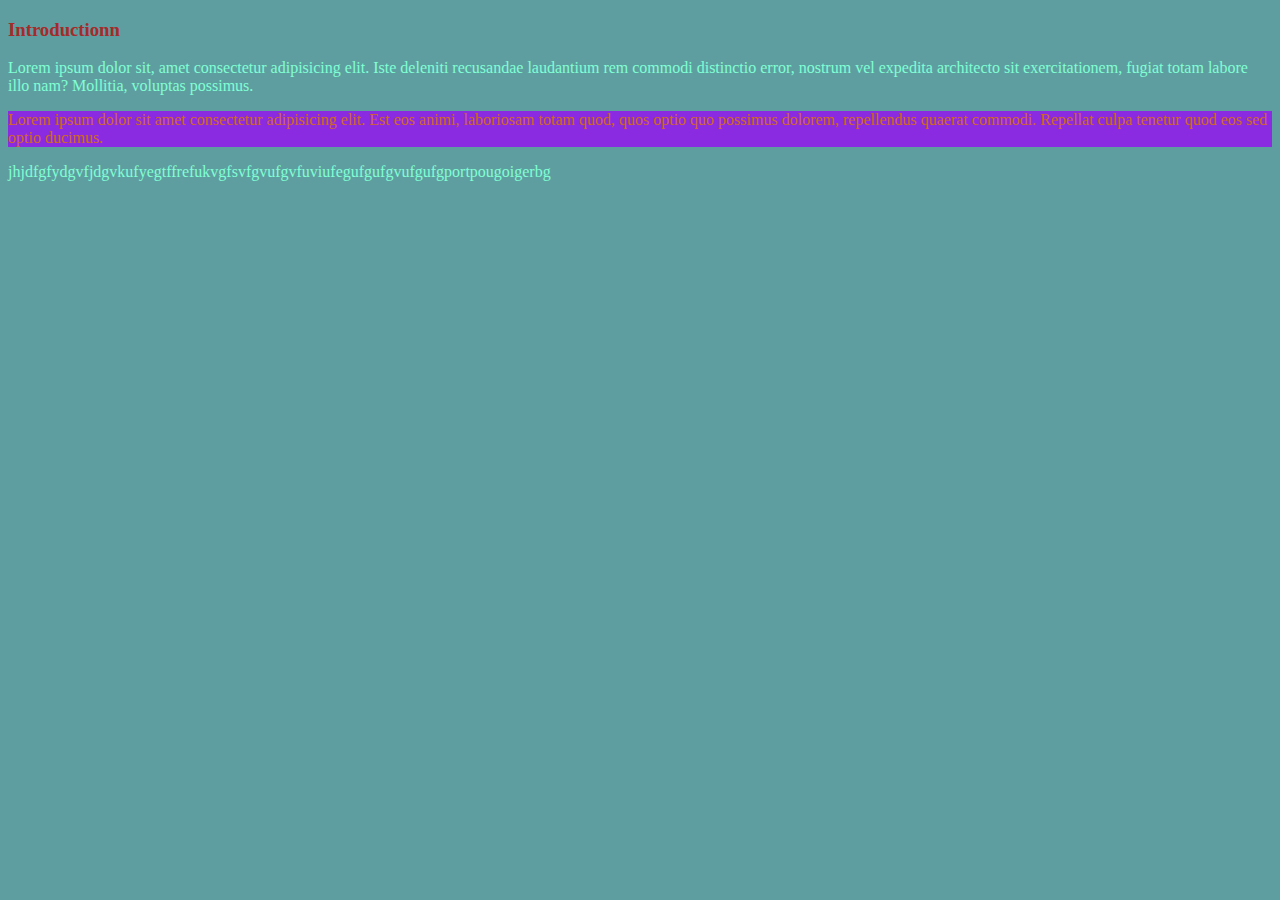
<file: index.html>
<!DOCTYPE html>
<html lang="en">
<head>
  <meta charset="UTF-8">
  <meta name="viewport" content="width=device-width, initial-scale=1.0">
  <title> basics of CSS </title>
  <link rel="stylesheet" href="external.css">
</head>
<body>
  <!-- WAYS TO APPLY CSS PROPERTY 
  1.INLINE
  2.INTERNAL
  3.EXTERNAL(works best for large website)
-->

<h3> Introductionn </h3>

<P class="odd">Lorem ipsum dolor sit, amet consectetur adipisicing elit. Iste deleniti recusandae laudantium rem commodi distinctio error, nostrum vel expedita architecto sit exercitationem, fugiat totam labore illo nam? Mollitia, voluptas possimus.</P>
<p id="p2" class="even">Lorem ipsum dolor sit amet consectetur adipisicing elit. Est eos animi, laboriosam totam quod, quos optio quo possimus dolorem, repellendus quaerat commodi. Repellat culpa tenetur quod eos sed optio ducimus.</p></body>
<p class="odd">jhjdfgfydgvfjdgvkufyegtffrefukvgfsvfgvufgvfuviufegufgufgvufgufgportpougoigerbg</p></html>
</file>
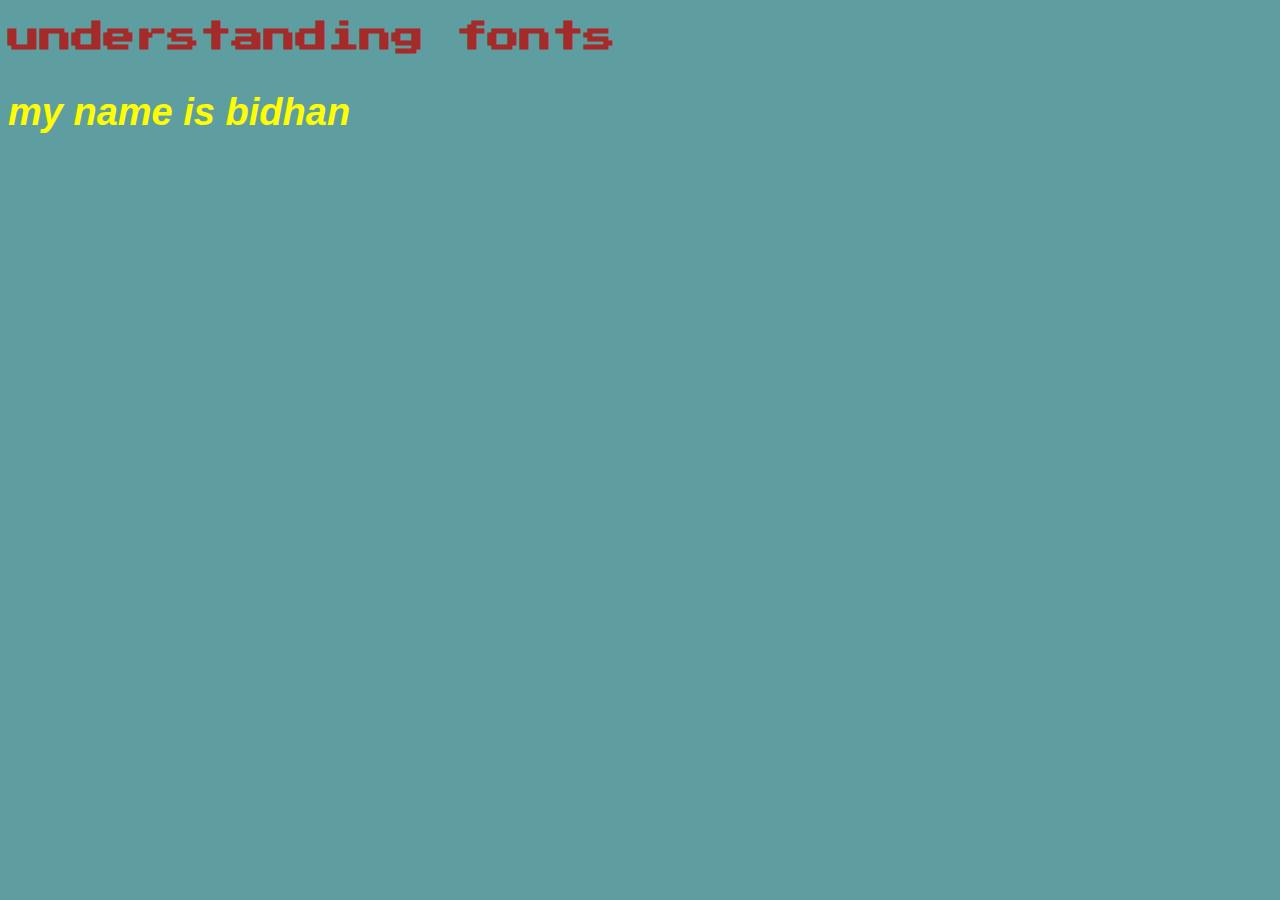
<file: font.html>
<!DOCTYPE html>
<html lang="en">
<head>
  <meta charset="UTF-8">
  <meta name="viewport" content="width=device-width, initial-scale=1.0">
  <title>understanding fonts</title>
  <link rel="stylesheet" href="font.css"> 
  <link href="https://fonts.googleapis.com/css2?family=Press+Start+2P&display=swap" rel="stylesheet">

</head>
<body>
  <h1> understanding fonts</h3>
  <P>my name is bidhan</P>
</body>
</html>
</file>
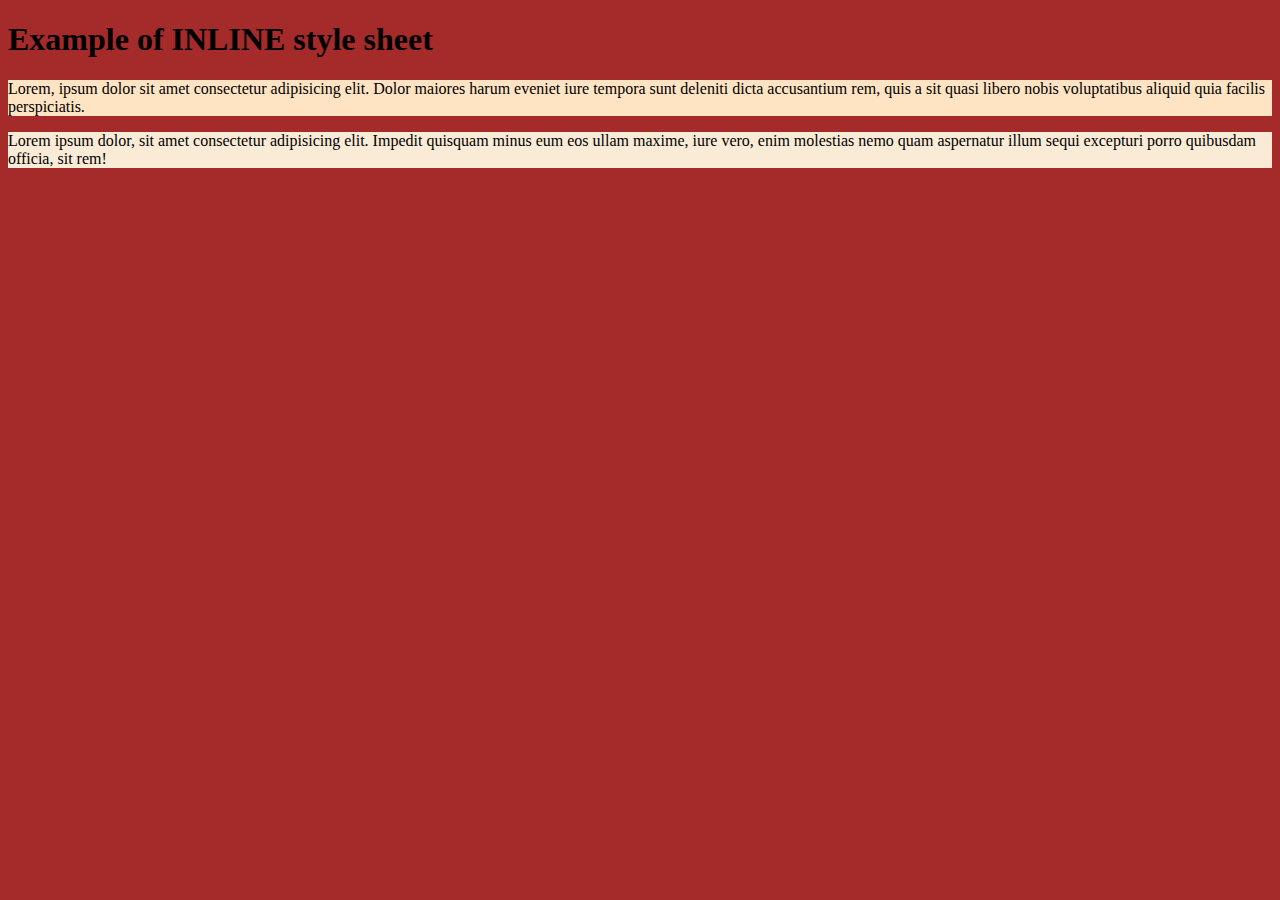
<file: inline.html>
<!DOCTYPE html>
<html lang="en">
<head>
  <meta charset="UTF-8">
  <meta name="viewport" content="width=device-width, initial-scale=1.0">
  <title>Example of INLINE style sheet</title>
</head>
<body style="background-color: brown;">
  <h1 style="color:black">Example of INLINE style sheet</h1>
  <p style="background-color: bisque; color: black;">Lorem, ipsum dolor sit amet consectetur adipisicing elit. Dolor maiores harum eveniet iure tempora sunt deleniti dicta accusantium rem, quis a sit quasi libero nobis voluptatibus aliquid quia facilis perspiciatis.</p>
<p style="background-color: antiquewhite; color: black;">Lorem ipsum dolor, sit amet consectetur adipisicing elit. Impedit quisquam minus eum eos ullam maxime, iure vero, enim molestias nemo quam aspernatur illum sequi excepturi porro quibusdam officia, sit rem!</p></body>
</html>
</file>
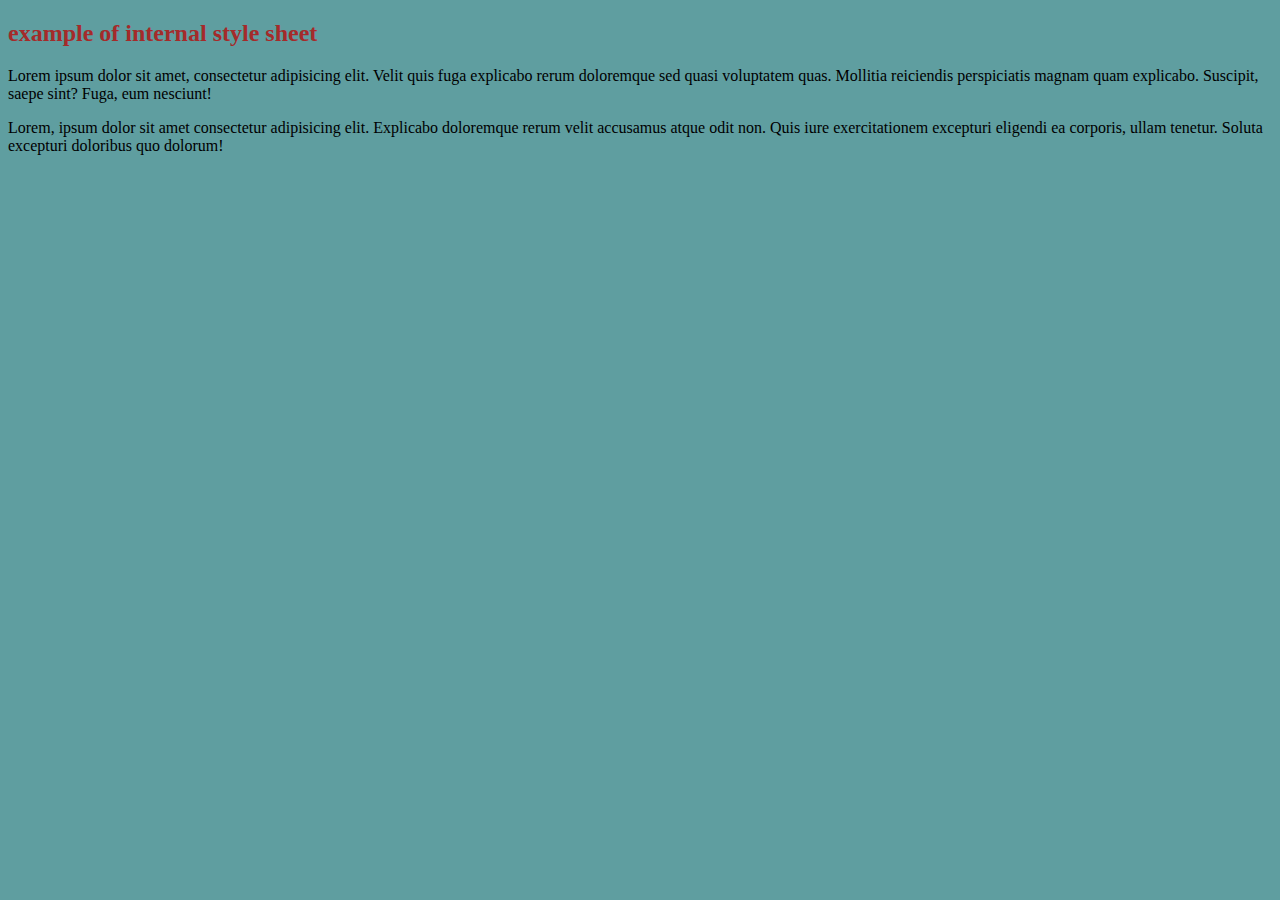
<file: internal.html>
<!DOCTYPE html>
<html lang="en">
<head>
  <meta charset="UTF-8">
  <meta name="viewport" content="width=device-width, initial-scale=1.0">
  <title>Example of internal style sheet</title>

  <style>

    body{
      background-color:cadetblue;
    }
    h2{
      color: brown;
    }
    p1{
      background-color: bisque;
    }

  </style>
</head>
<body>
  <h2>example of internal style sheet</h2>
  <P>Lorem ipsum dolor sit amet, consectetur adipisicing elit. Velit quis fuga explicabo rerum doloremque sed quasi voluptatem quas. Mollitia reiciendis perspiciatis magnam quam explicabo. Suscipit, saepe sint? Fuga, eum nesciunt!</P>
  
  <p>Lorem, ipsum dolor sit amet consectetur adipisicing elit. Explicabo doloremque rerum velit accusamus atque odit non. Quis iure exercitationem excepturi eligendi ea corporis, ullam tenetur. Soluta excepturi doloribus quo dolorum!</p>
</body>
</html>
</file>
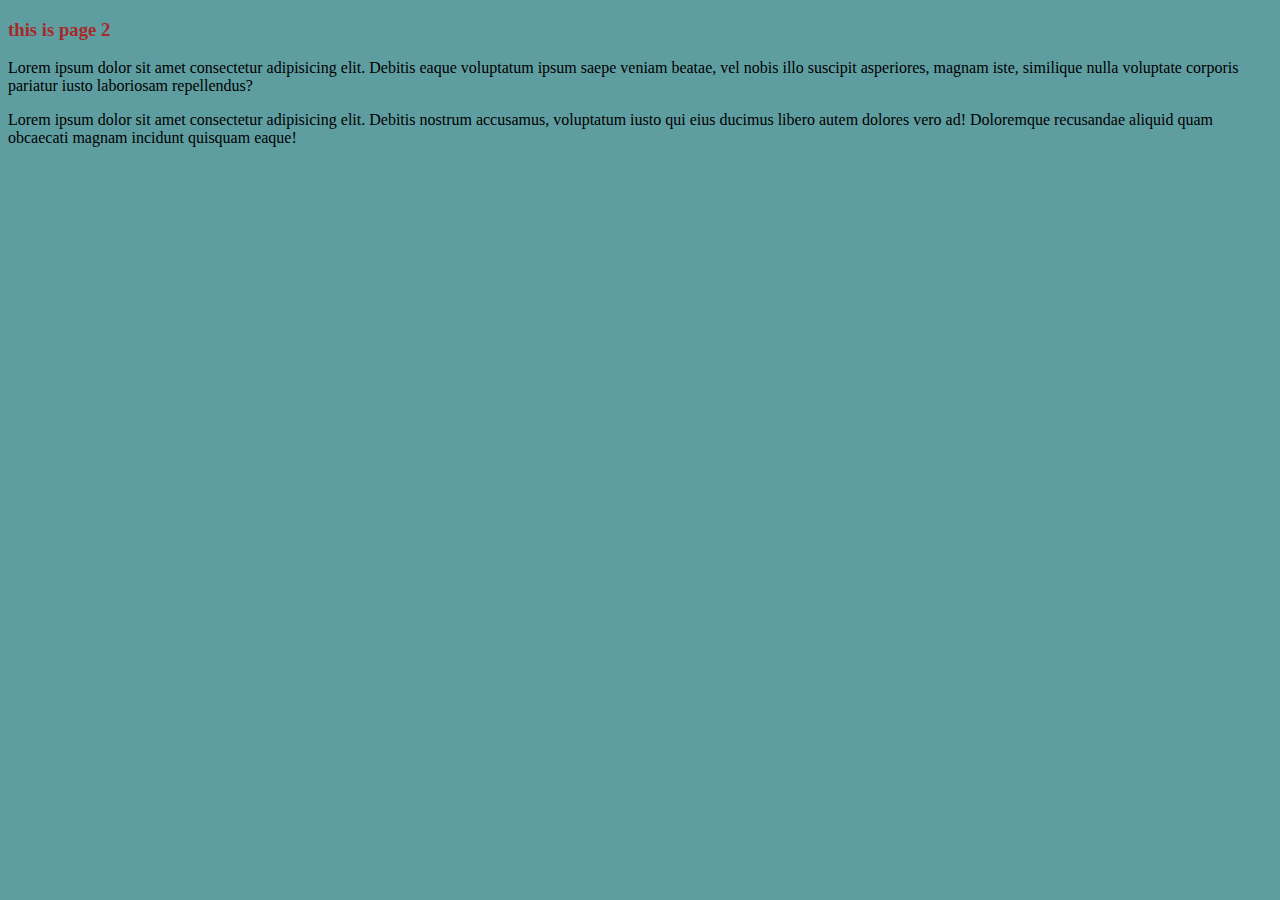
<file: page2.html>
<!DOCTYPE html>
<html lang="en">
<head>
  <meta charset="UTF-8">
  <meta name="viewport" content="width=device-width, initial-scale=1.0">
  <title>page 2</title>
   <link rel="stylesheet" href="external.css">
</head>
<body>

  <h3> this is page 2 </h3>
  <p> Lorem ipsum dolor sit amet consectetur adipisicing elit. Debitis eaque voluptatum ipsum saepe veniam beatae, vel nobis illo suscipit asperiores, magnam iste, similique nulla voluptate corporis pariatur iusto laboriosam repellendus?</p>
  <p>Lorem ipsum dolor sit amet consectetur adipisicing elit. Debitis nostrum accusamus, voluptatum iusto qui eius ducimus libero autem dolores vero ad! Doloremque recusandae aliquid quam obcaecati magnam incidunt quisquam eaque!</p>
</body>
</html>
</file>
<file: external.css>
body{
      background-color:cadetblue;
    }
    h3{
      color: brown;
    }
    p1{
      background-color: bisque;
    }
   #p2{
    color: chocolate;
   }
    /*in case of class*/
   .odd{

    color:aquamarine

   }

   .even{
    background-color: blueviolet;
   }
</file>
<file: font.css>
body{
      background-color:cadetblue;
    }

    h1{
      color: brown;
      font-family:"press start 2p","consolas" ,"sans-serif"
    }
    
    p{
      color: yellow;
      /*in case the web browser doesn't have consolas; it'll use sans-serif*/
      font-family: "consolas" , sans-serif ;
      font-style: italic;
      font-weight: bold ;
      text-decoration:deepskyblue ;
      font-size: 38px;
    }

    /* to use fonts we can use"fonts.google.com"*/
</file>
